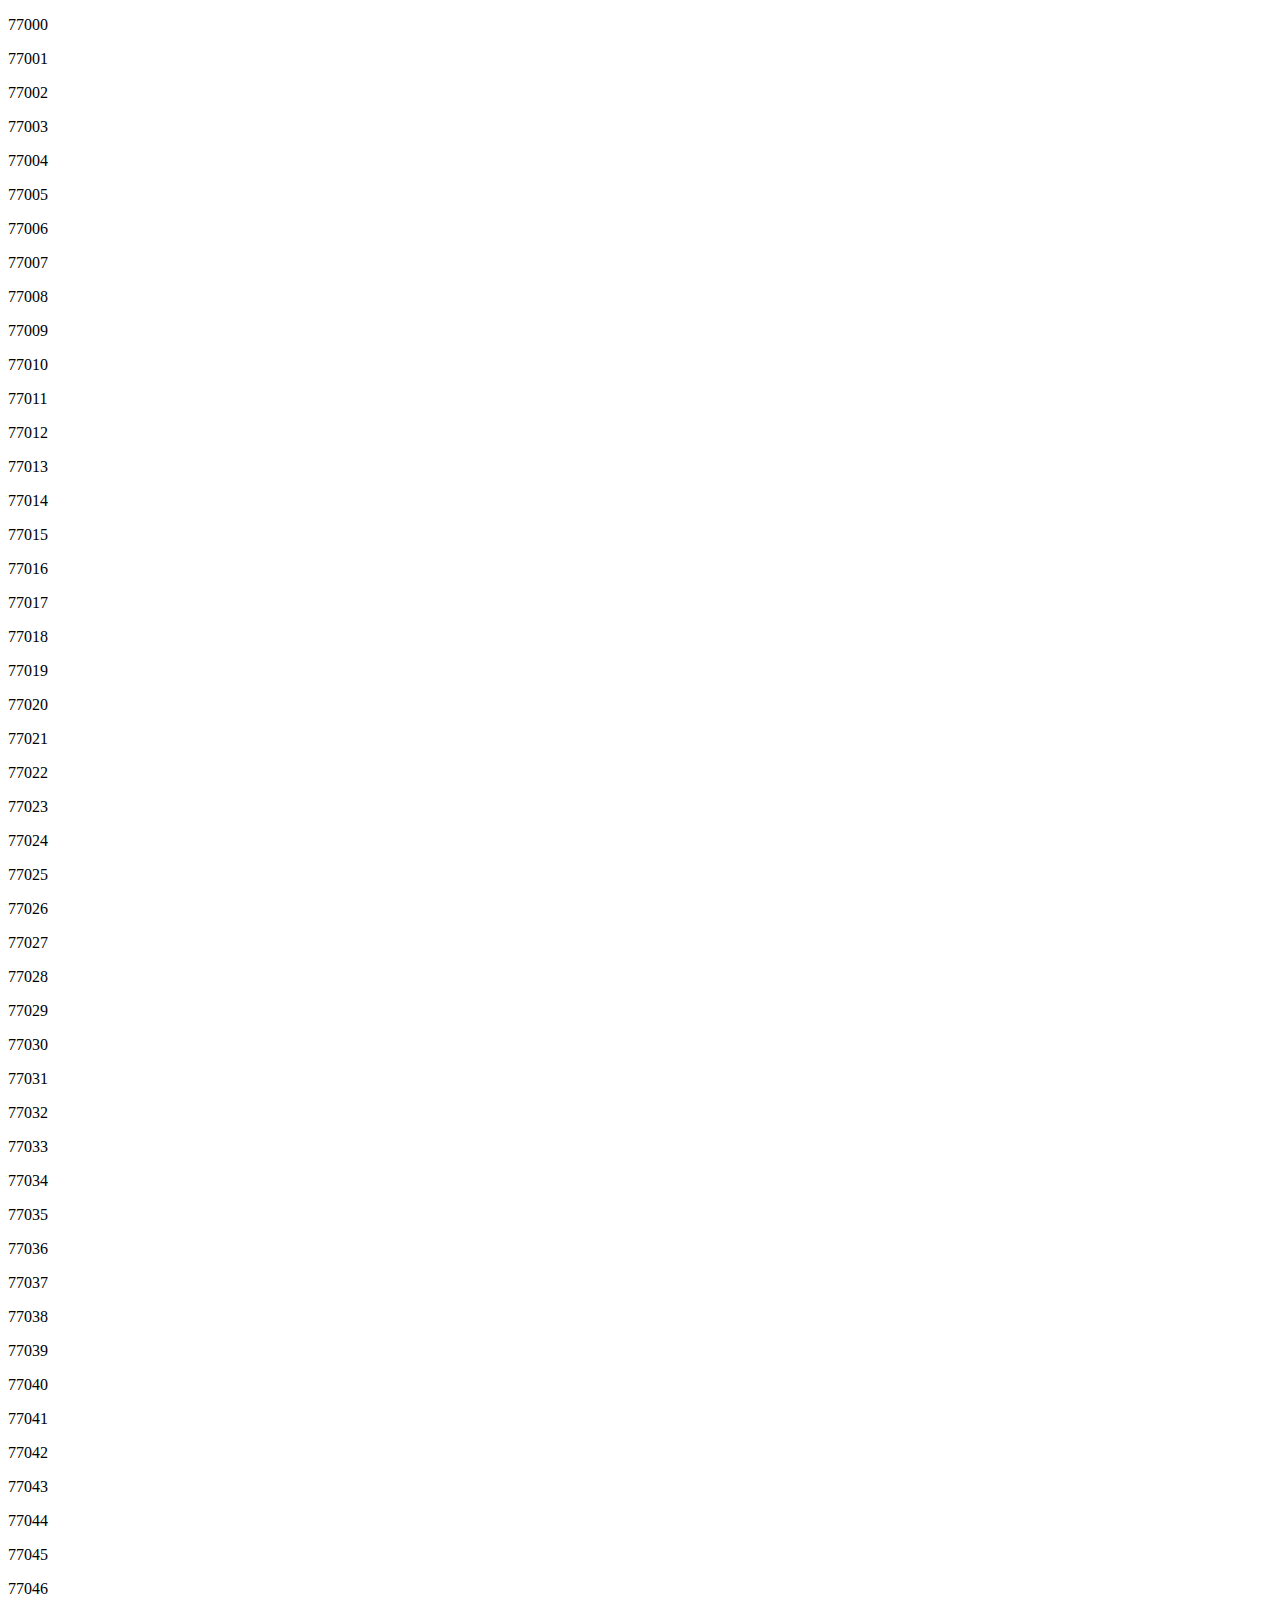
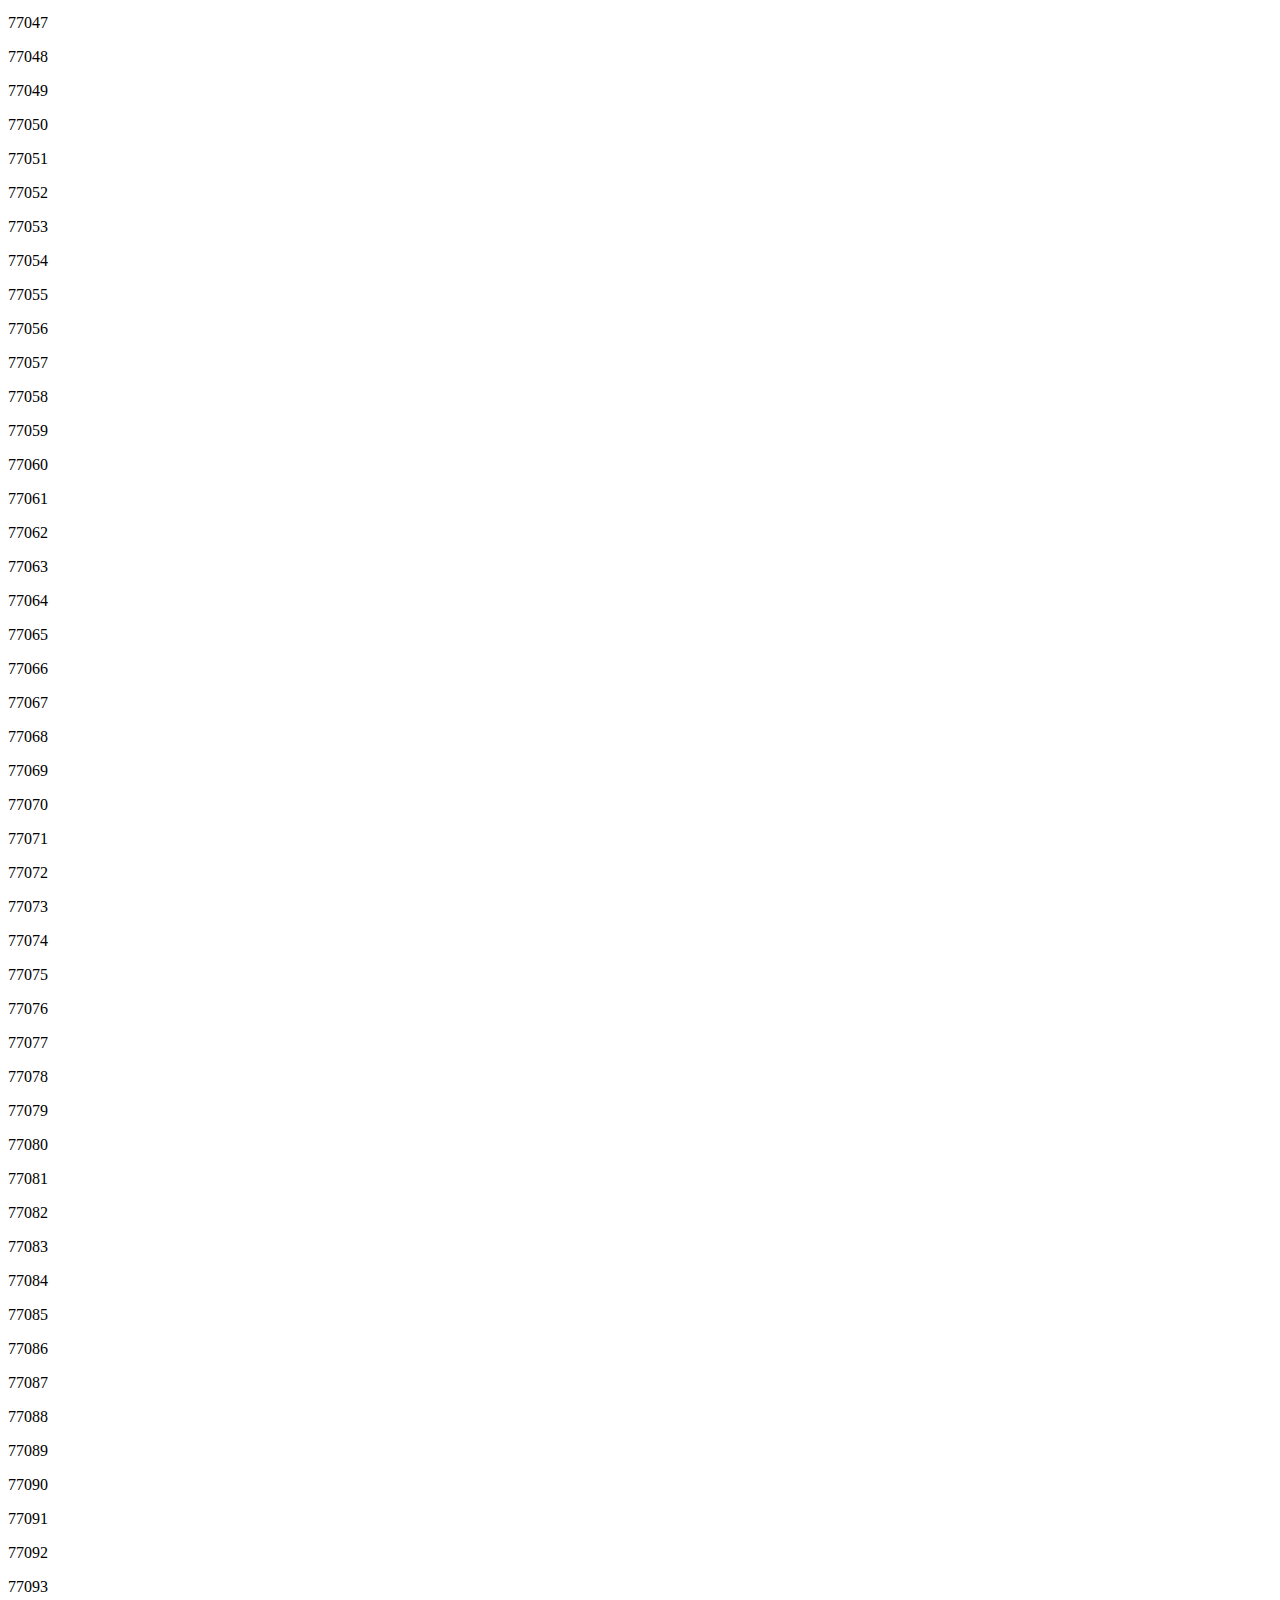
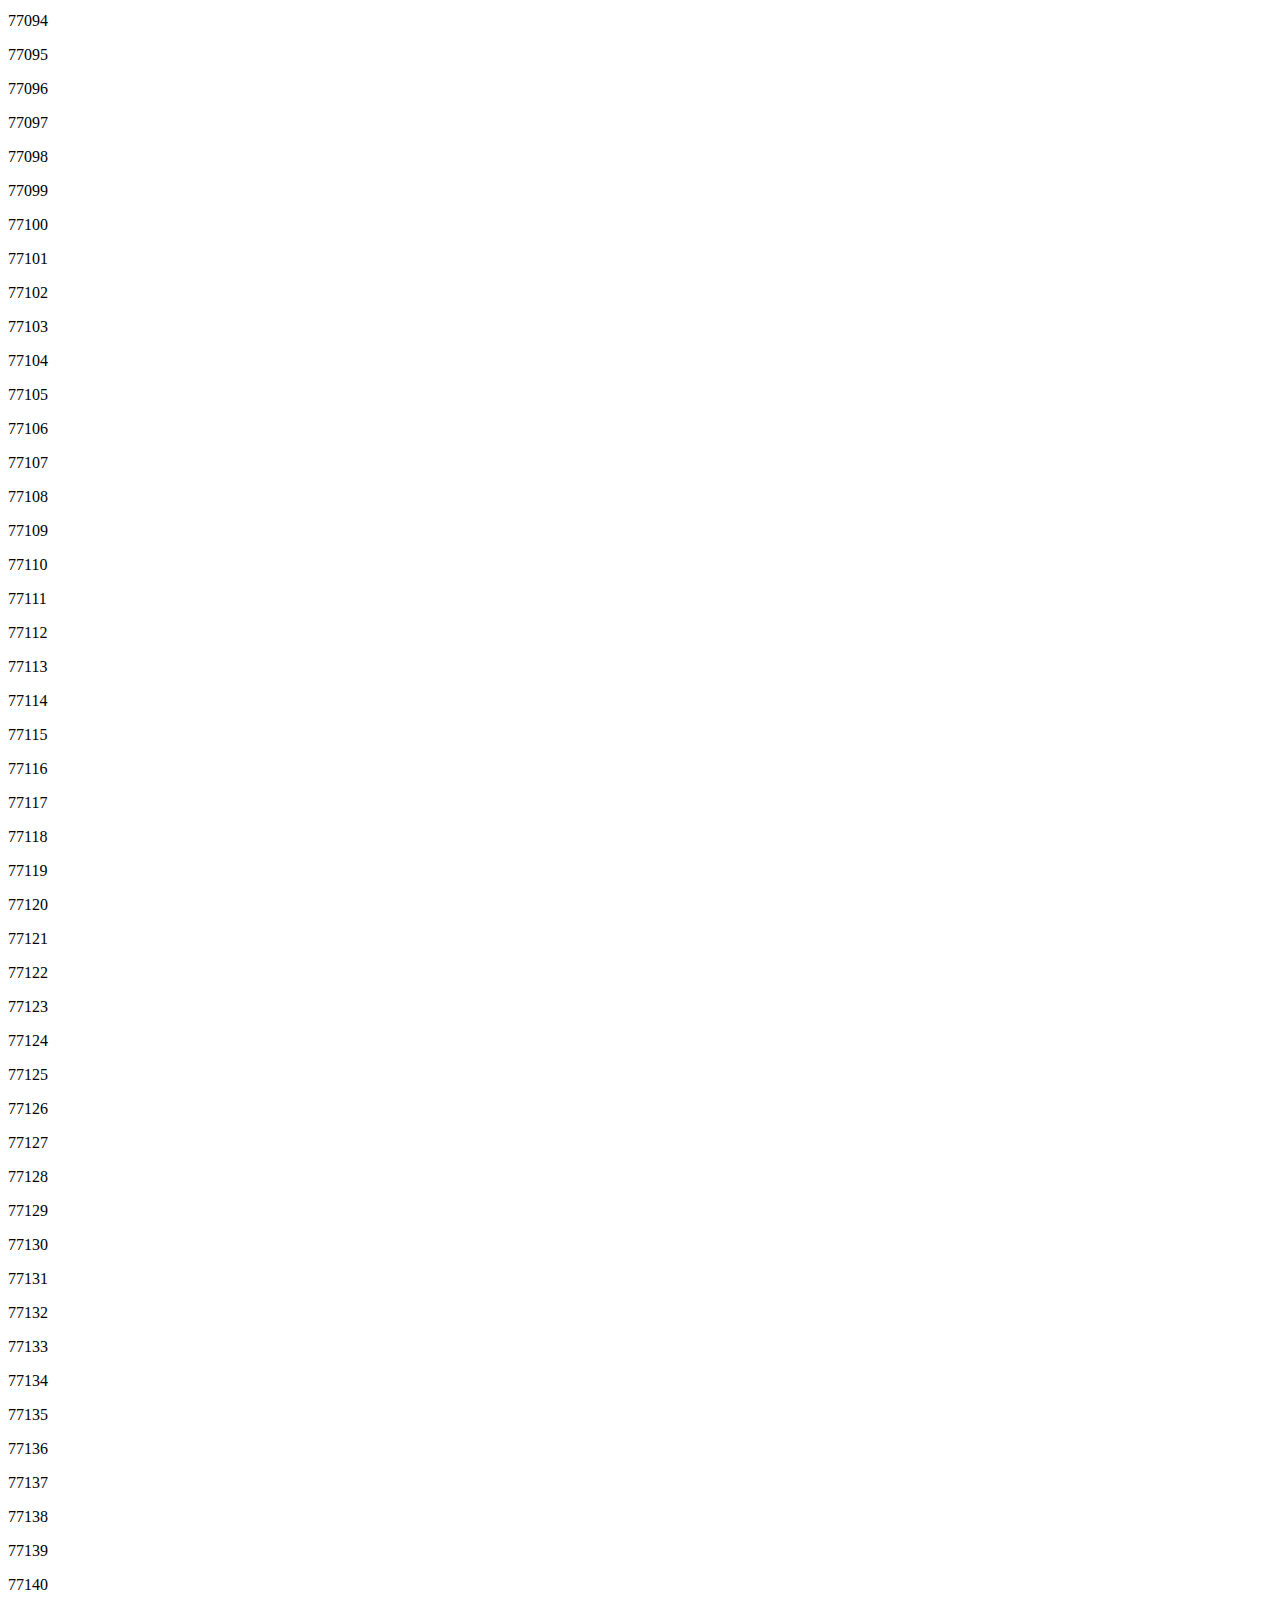
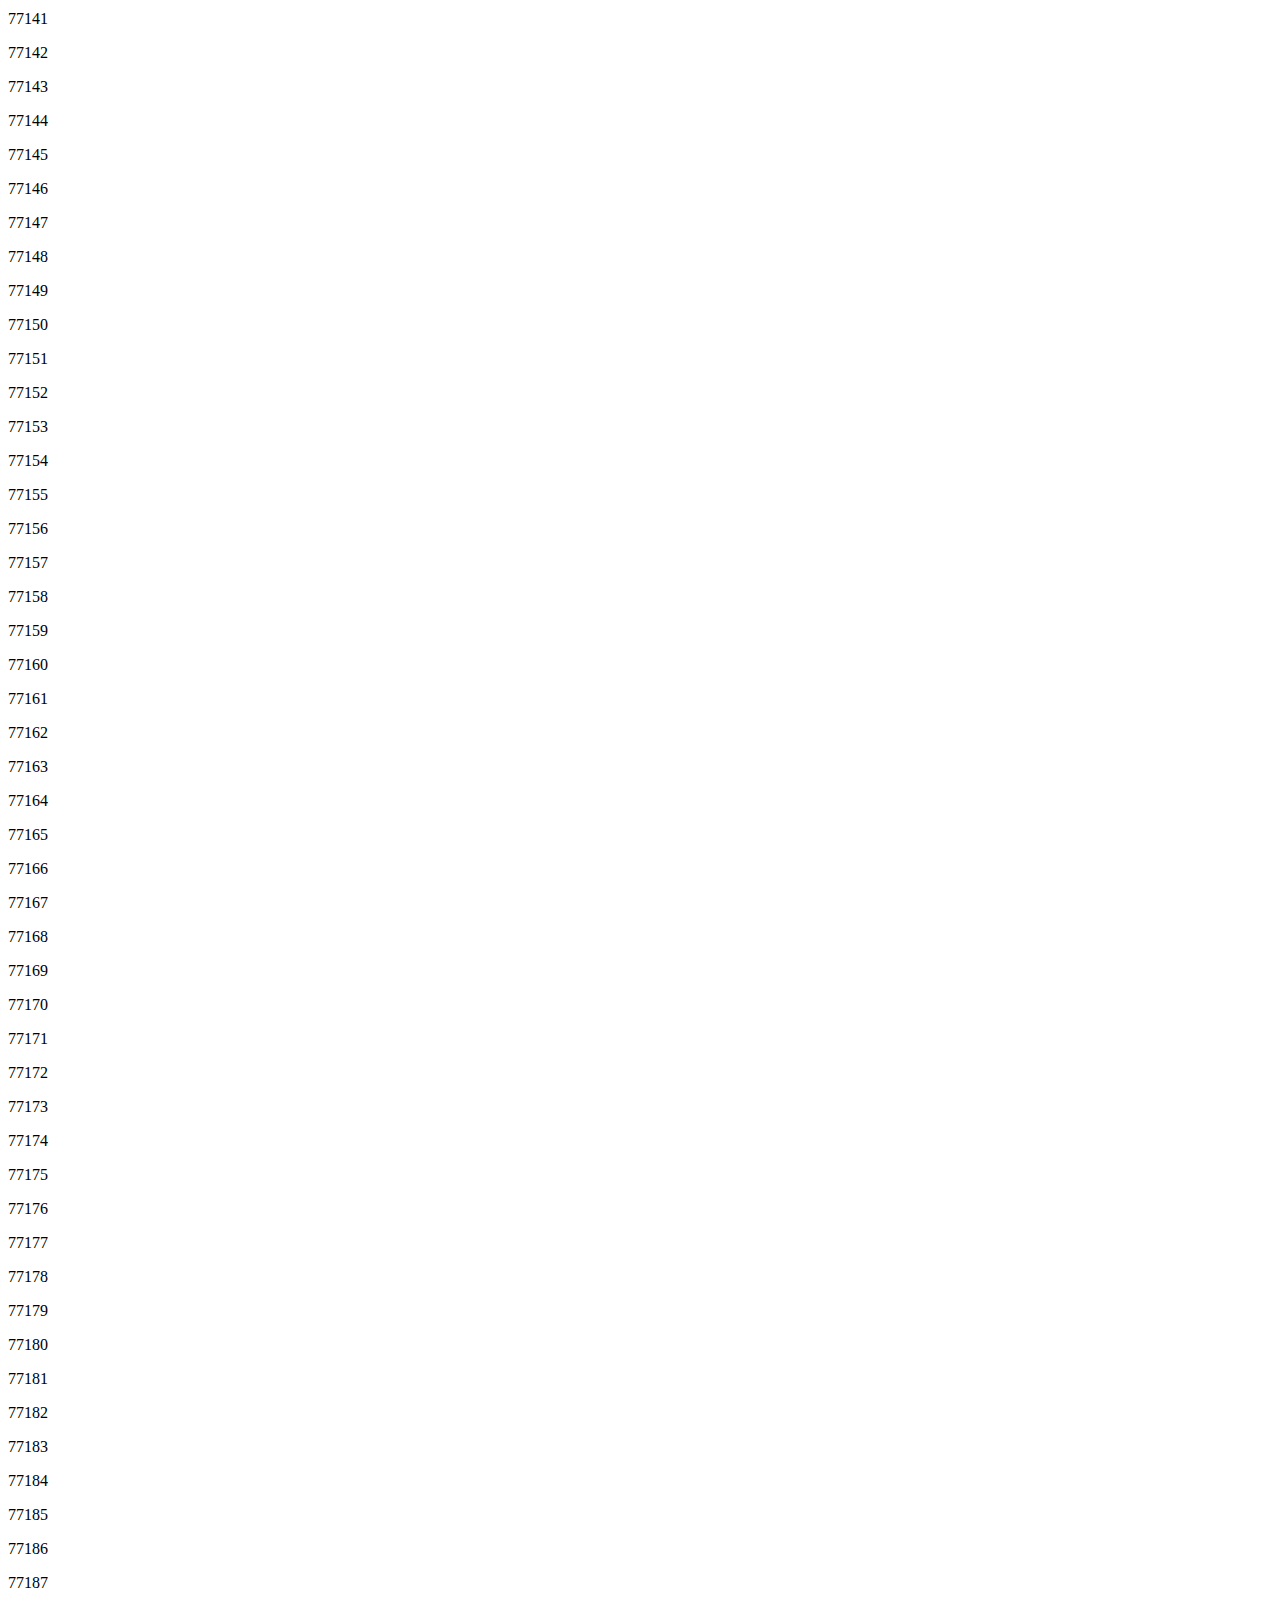
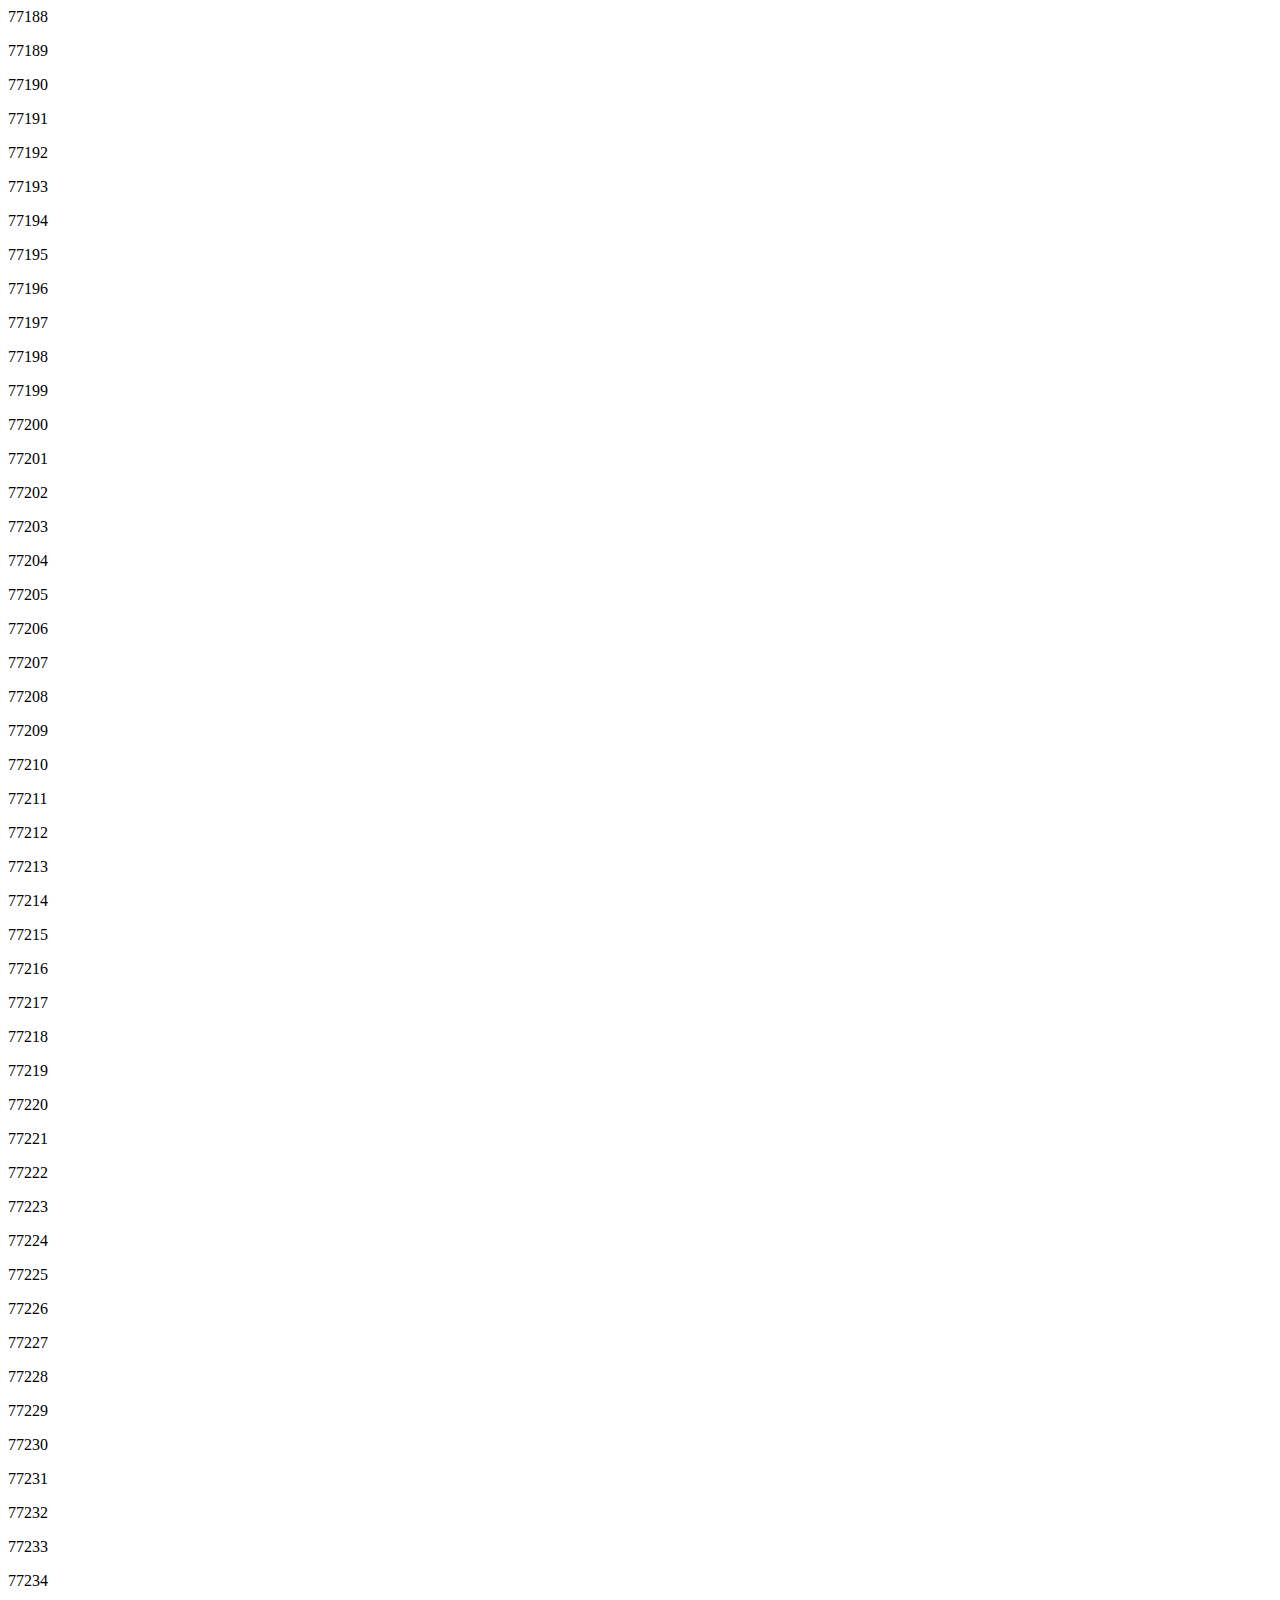
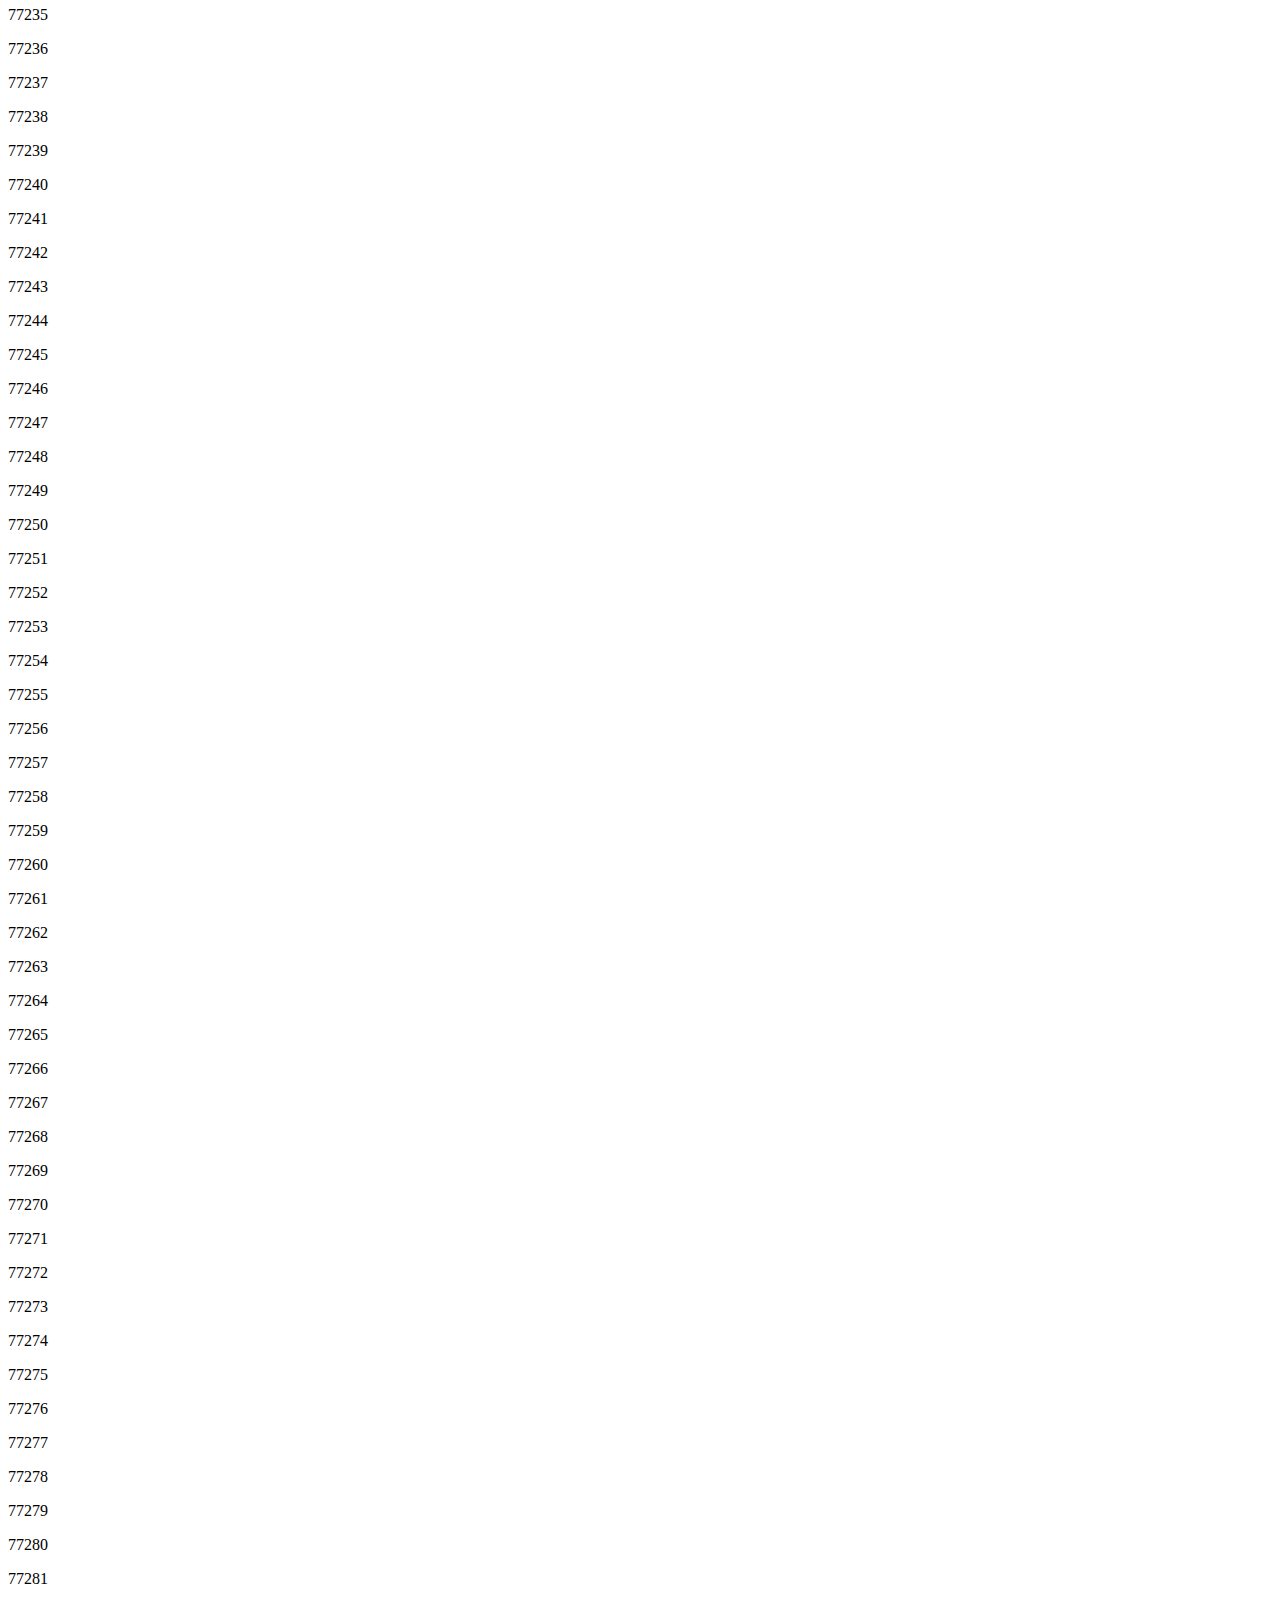
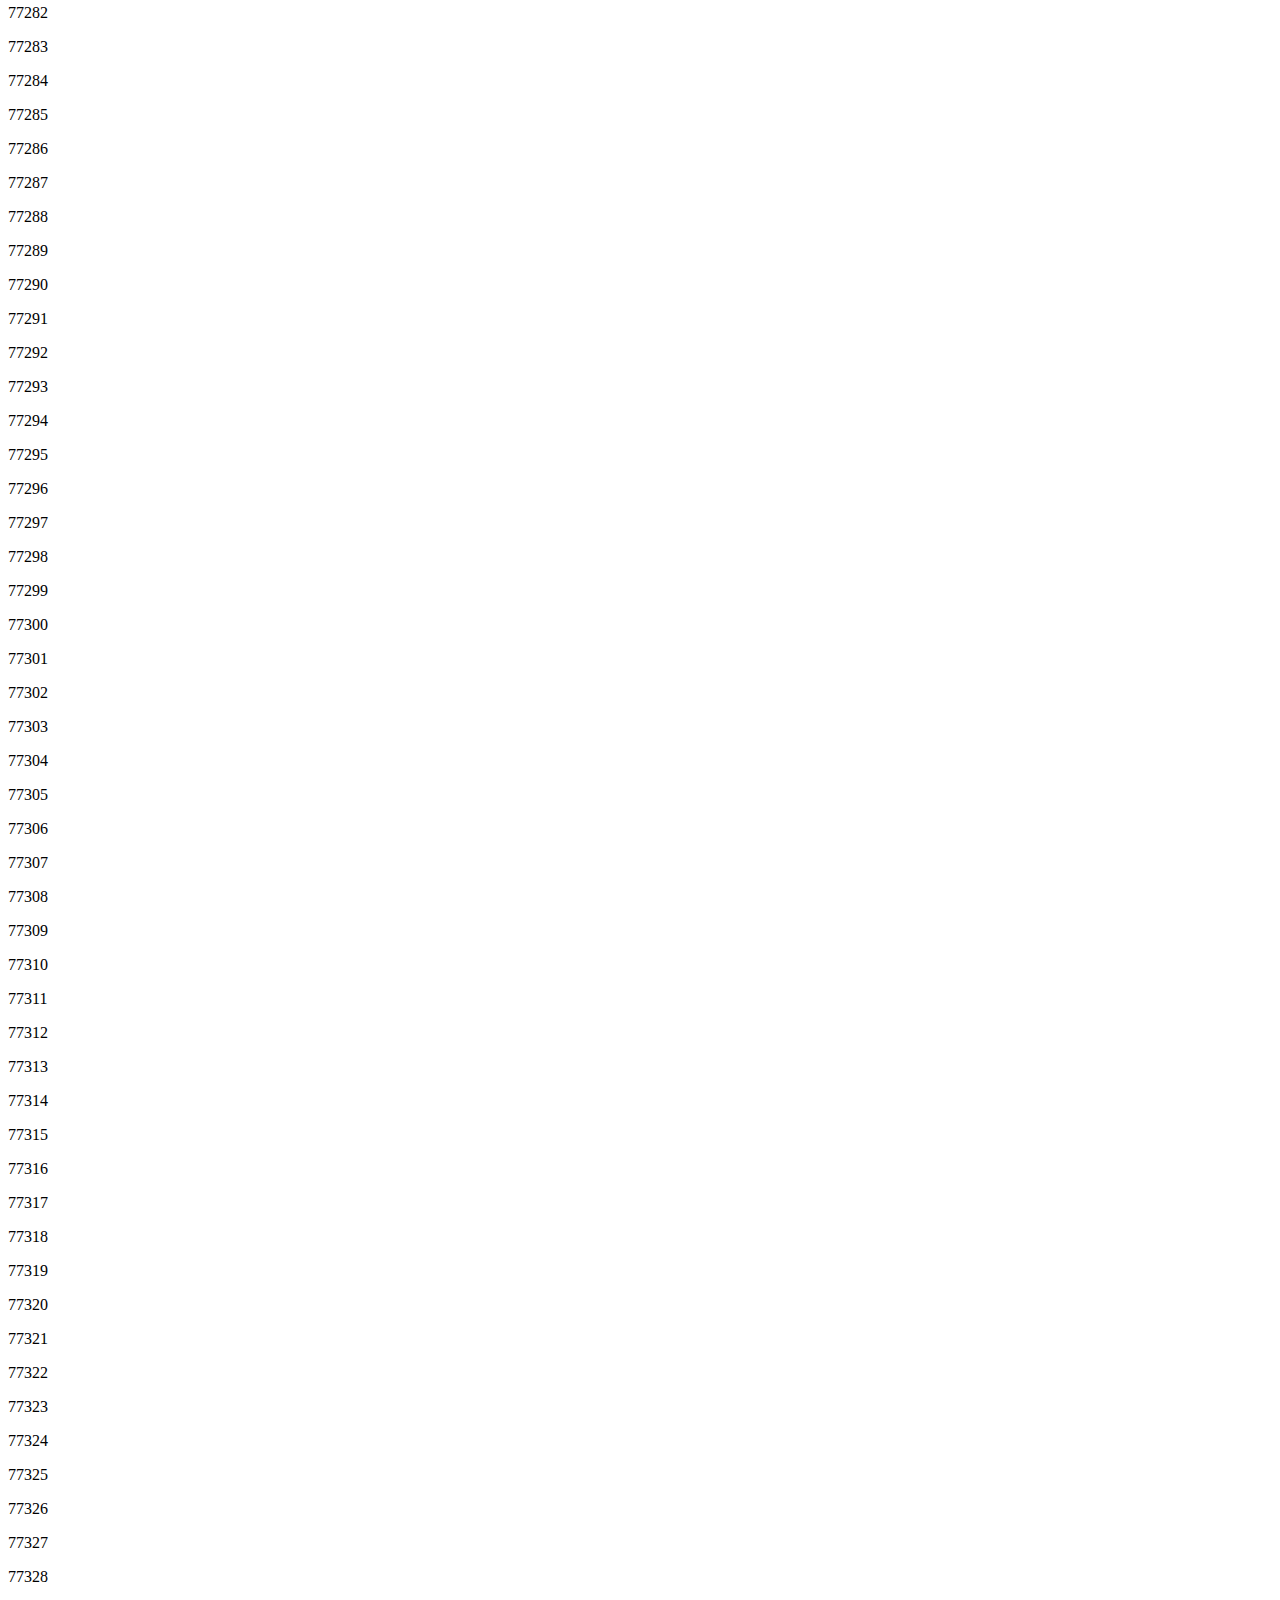
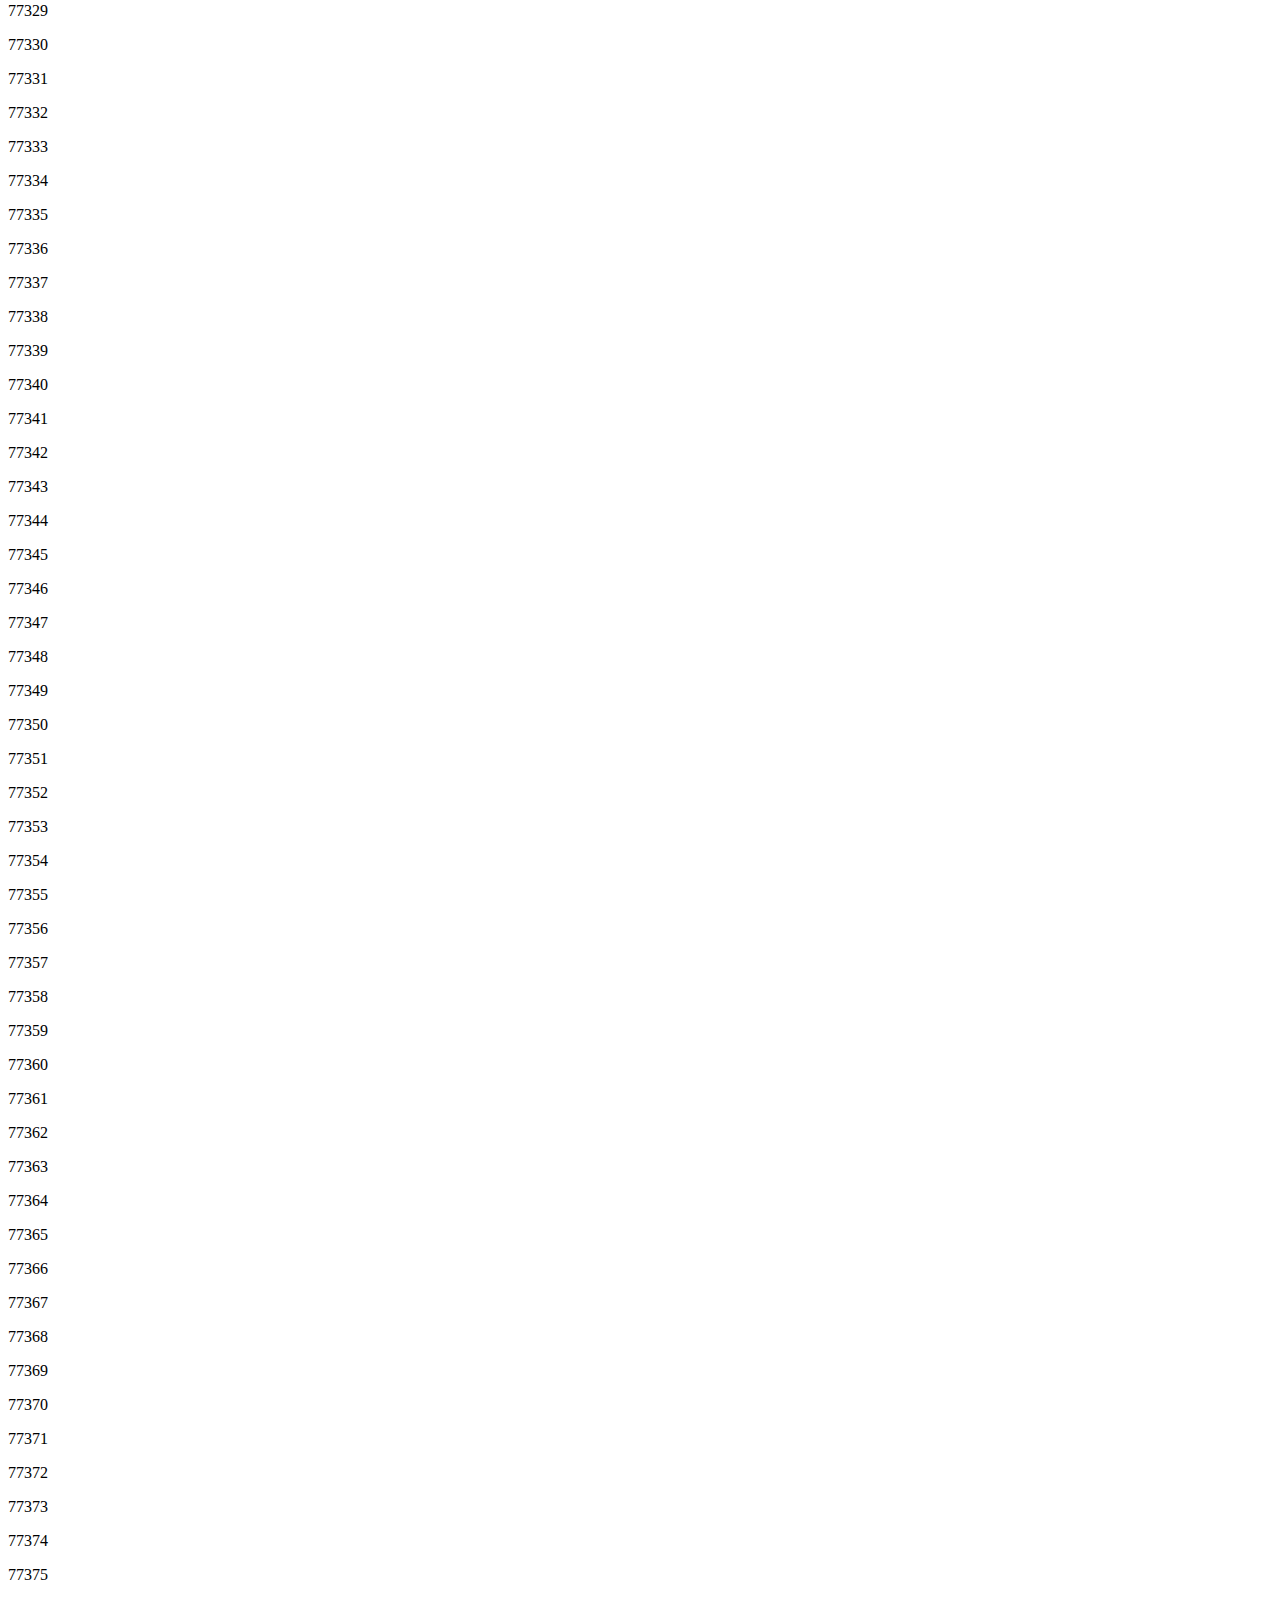
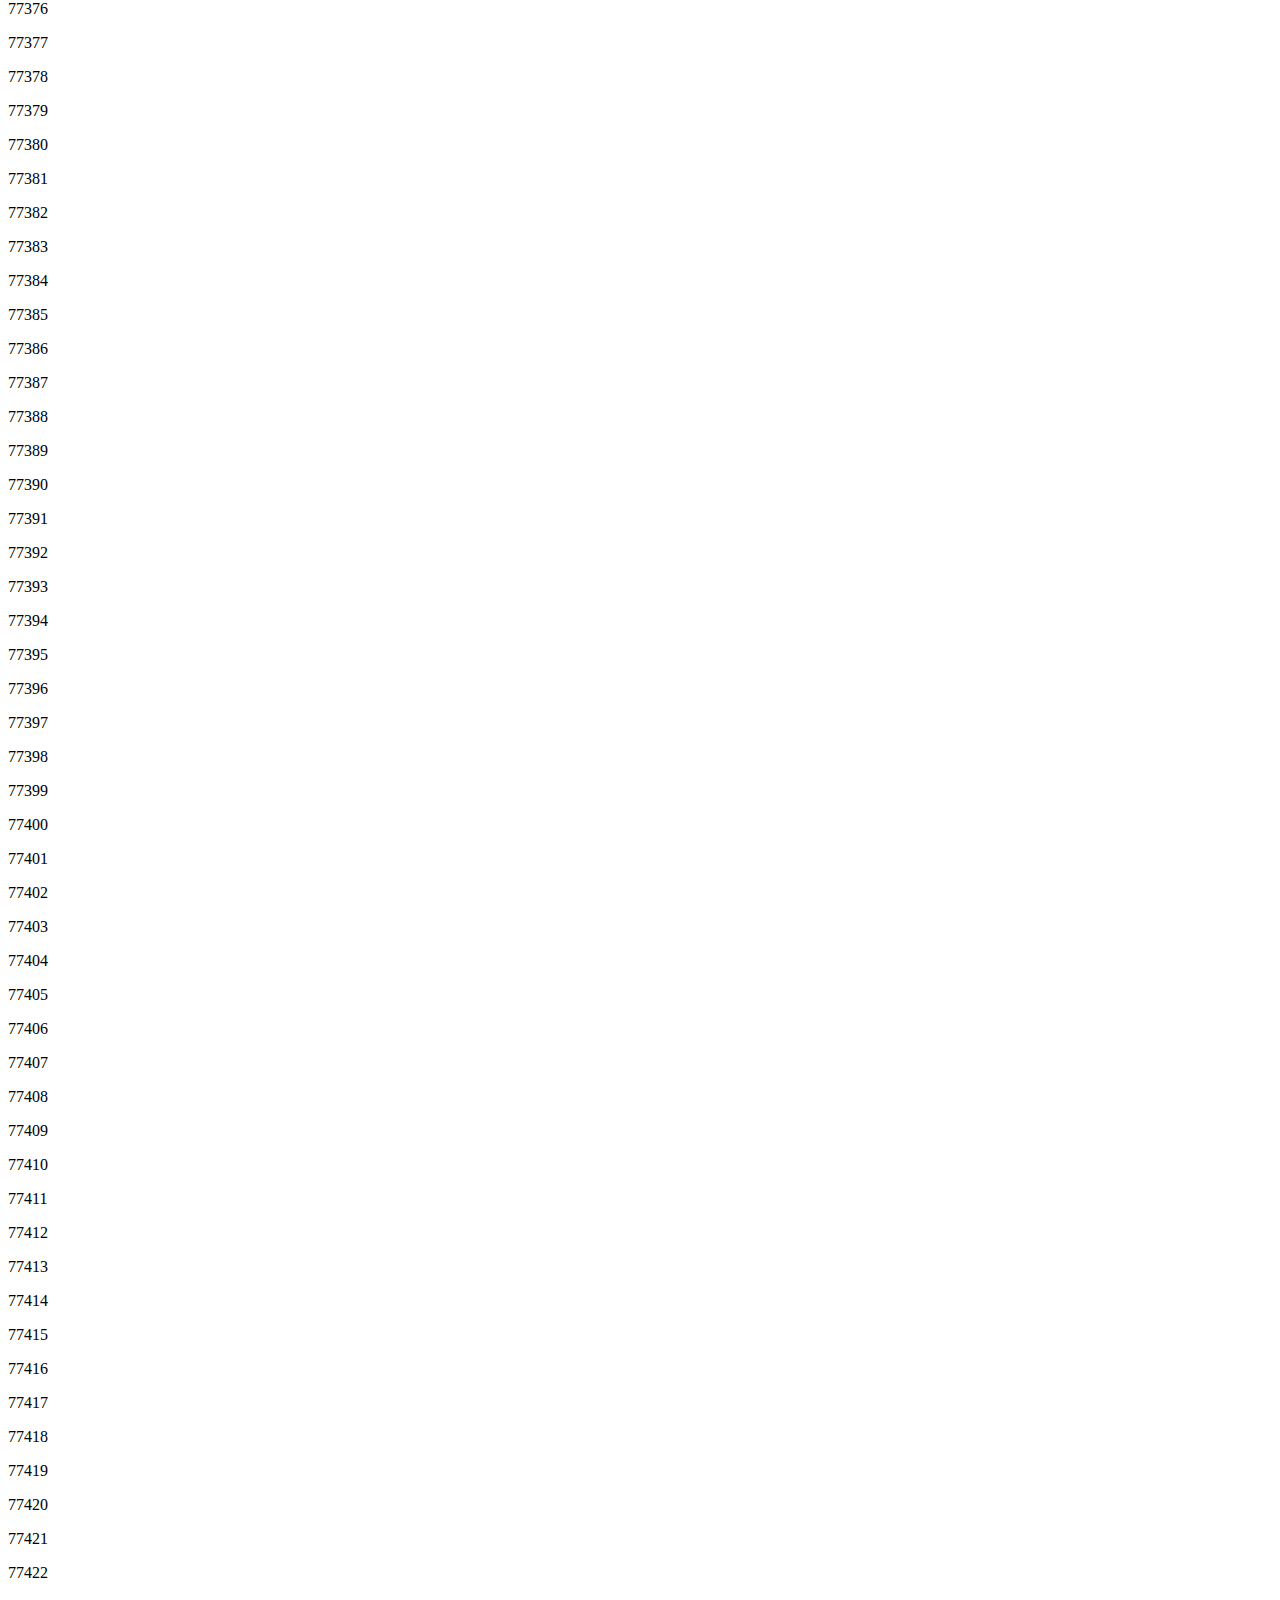
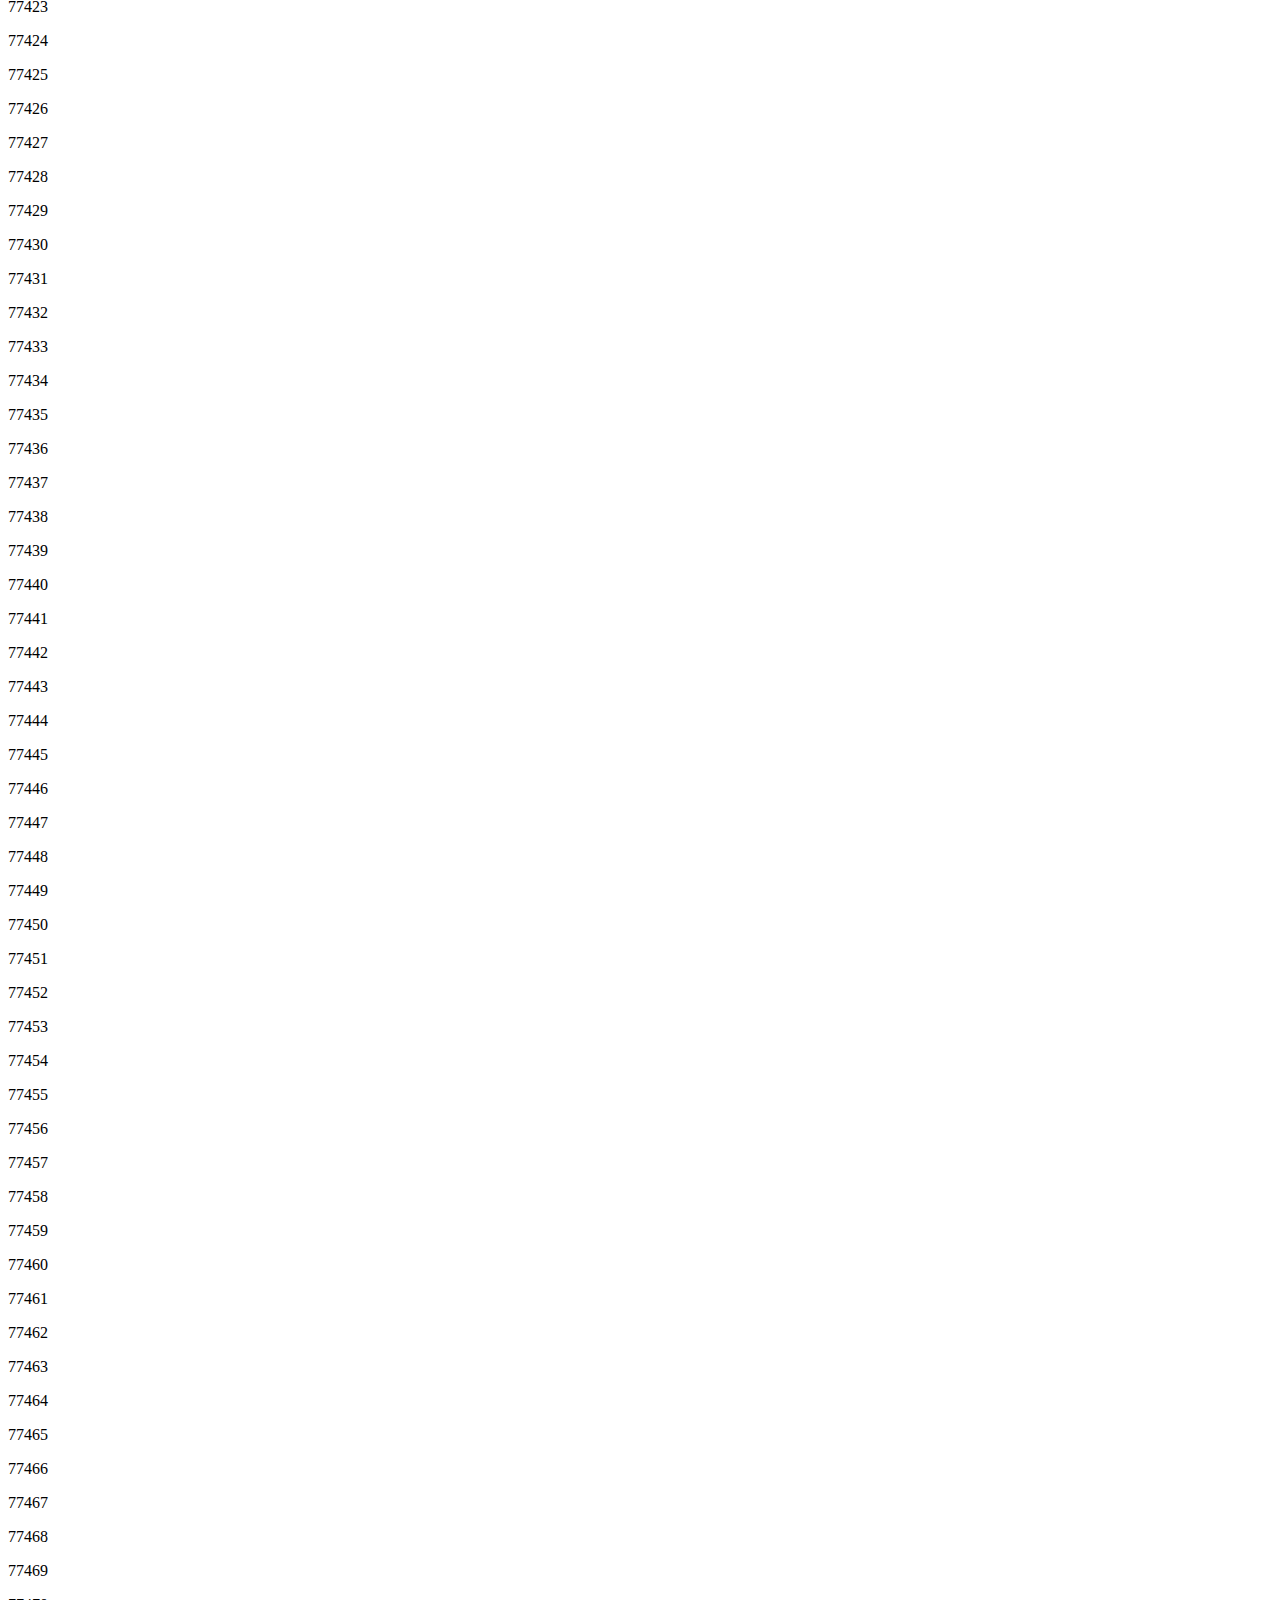
<file: Exercice10.html>
<!DOCTYPE html>
<html lang="en">
<head>
    <meta charset="UTF-8">
    <meta http-equiv="X-UA-Compatible" content="IE=edge">
    <meta name="viewport" content="width=device-width, initial-scale=1.0">
    <title>Document</title>
</head>

<body>
    <div id="cod"></div>
</body>
<script src ="main10.js" ></script>
</html>
</file>
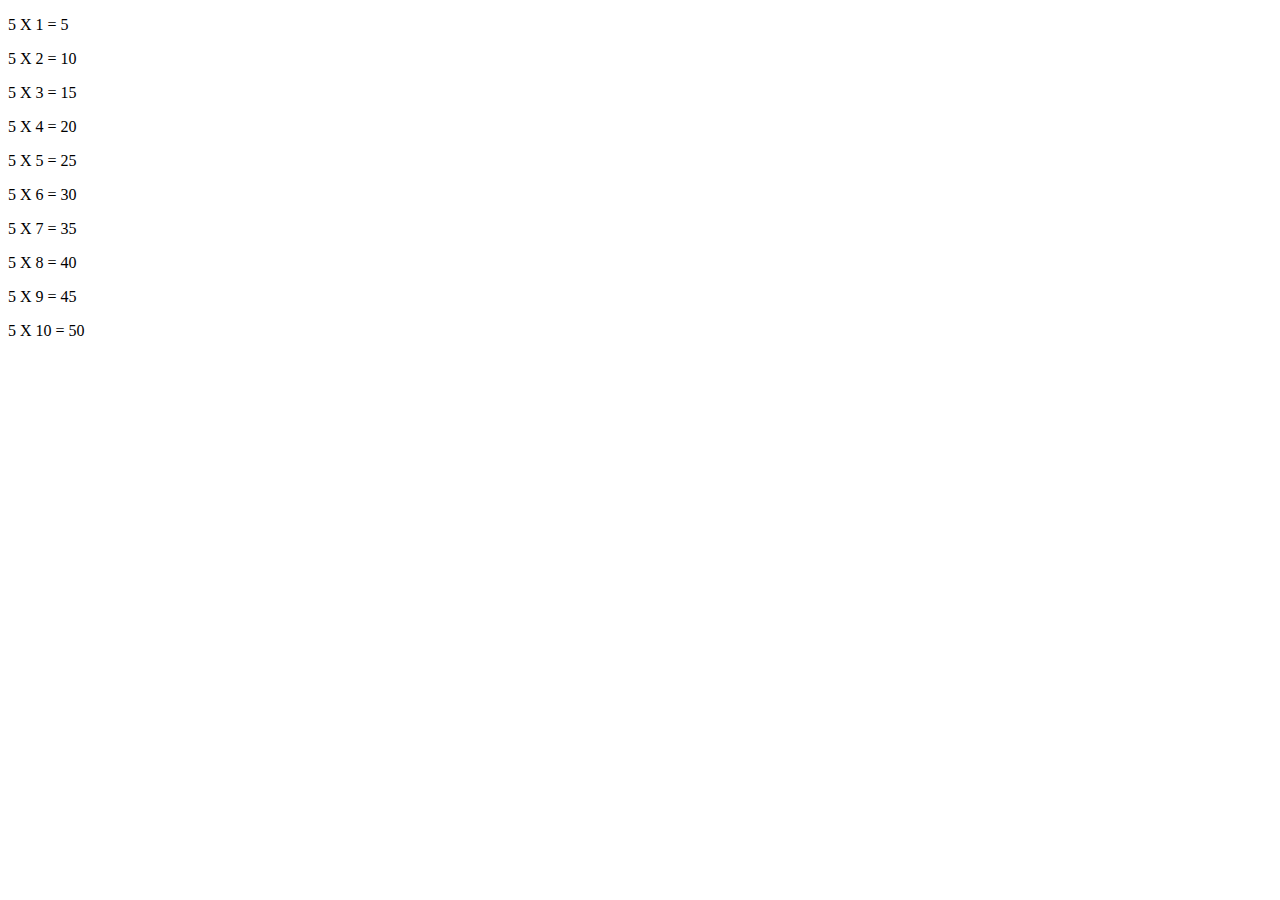
<file: Exercice11.html>
<!DOCTYPE html>
<html lang="en">
<head>
    <meta charset="UTF-8">
    <meta http-equiv="X-UA-Compatible" content="IE=edge">
    <meta name="viewport" content="width=device-width, initial-scale=1.0">
    <title>Document</title>
</head>

<body id="tables">
    
</body>

<script src ="main11.js" ></script>
</html>
</file>
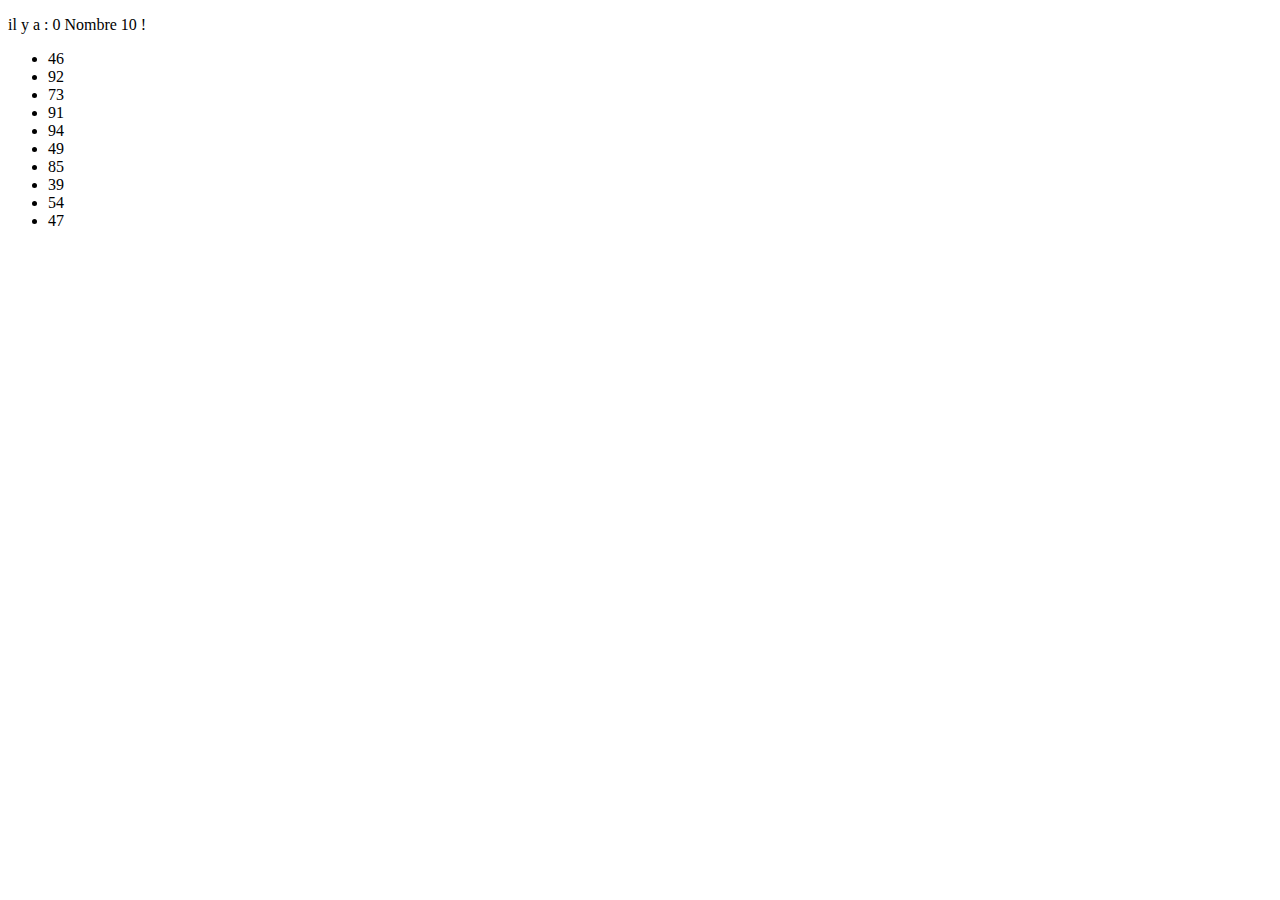
<file: exercice16.html>
<!DOCTYPE html>
<html lang="en">

<head>
    <meta charset="UTF-8">
    <meta http-equiv="X-UA-Compatible" content="IE=edge">
    <meta name="viewport" content="width=device-width, initial-scale=1.0">
    <title>Document</title>
</head>

<body id="body">
    <p id="nombres"></p>
</body>

<script src="main16.js"></script>

</html>
</file>
